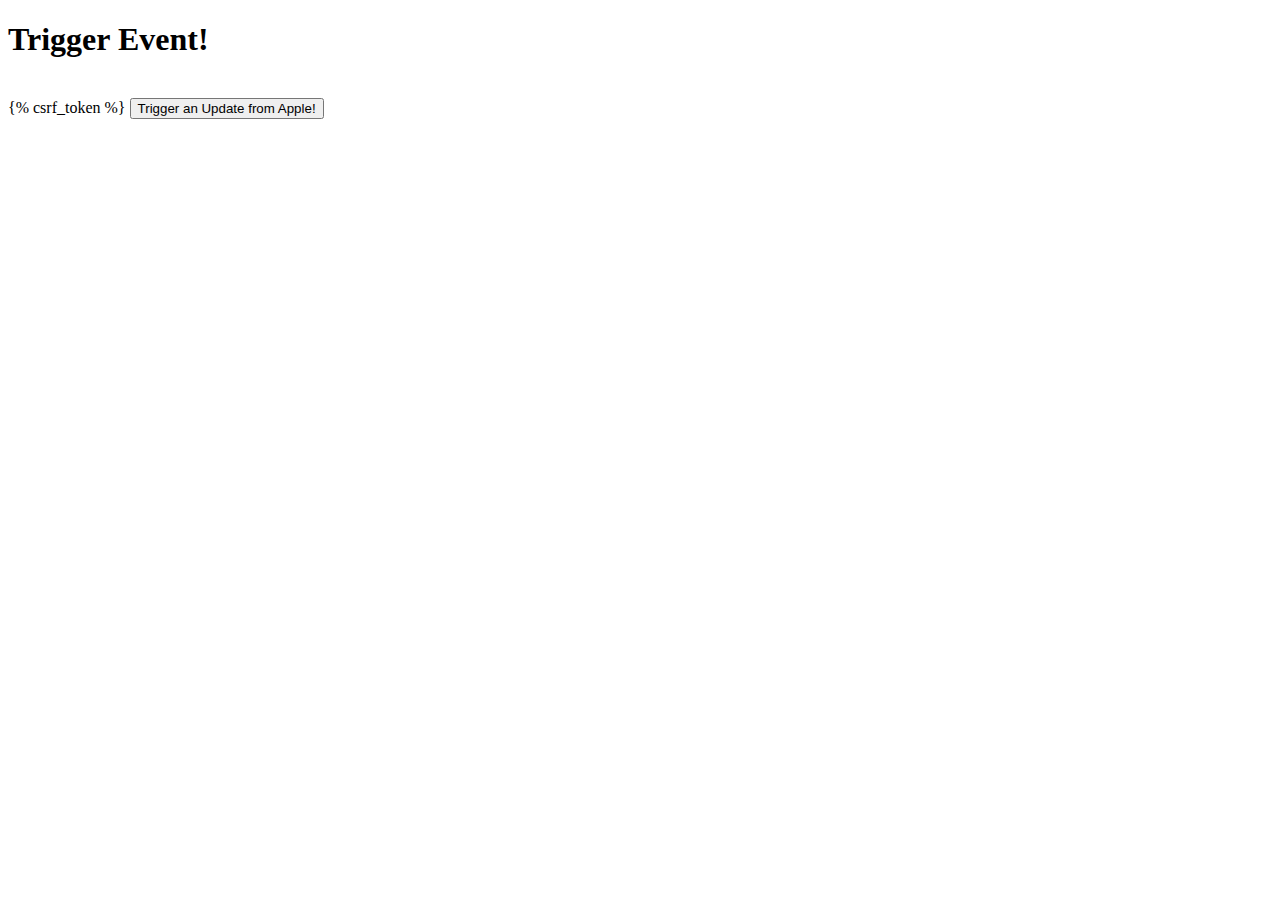
<file: tickerwatch/templates/tickerwatch/text.html>
<!DOCTYPE html>
<html>
  <head>
      <title>TickerWatch</title>
  </head>

  <body>
    <h1> Trigger Event! </h1>
    <strong> </strong> <br/>
        <form id="text" method="post" action="/tickerwatch/text/">
            {% csrf_token %}
            <input type="submit" value="Trigger an Update from Apple!" />
        </form>
  </body>
</html>
</file>
